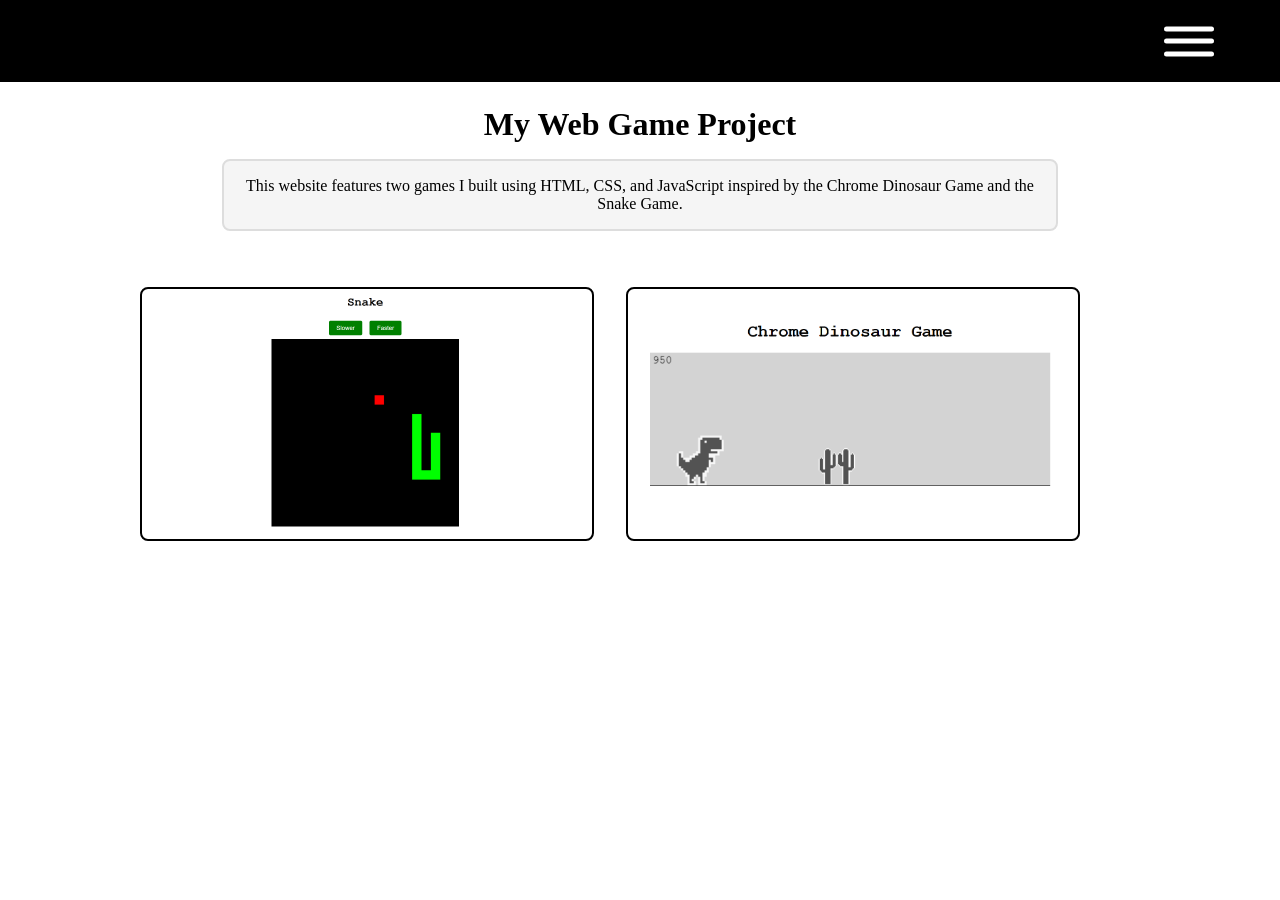
<file: index.html>
<!DOCTYPE HTML>
<html>

<head>
    <link rel="stylesheet" href="style.css">
</head>

<body>
    <div class="off-screen-menu">
        <ul>
            <li><a href="index.html">Home</a></li>
            <li><a href="about.html">About</a></li>
            <li><a href="forms.html">Feedback</a></li>
            <li><a href="Game1.html">Snake Game</a></li>
            <li><a href="Game2.html">Dinosaur Game</a></li>
        </ul>
    </div>
    <nav>
        <div class="ham-menu">
            <span></span>
            <span></span>
            <span></span>
        </div>
    </nav>

    <header>
        <h1>My Web Game Project</h1>
        <p>This website features two games I built using HTML, CSS, and JavaScript inspired by the Chrome Dinosaur Game
            and the Snake Game.</p>
    </header>

    <div class="gamespreview">
        <div class="gamebox"><img src="Screenshot 2026-05-23 145547.png" alt="Game 1"
                style="width: 100%; height: 100%; object-fit: contain;"></div>
        <div class="gamebox"><img src="Screenshot 2026-05-23 150056.png" alt="Game 2"
                style="width: 100%; height: 100%; object-fit: contain;"></div>
    </div>

    <script src="script.js"></script>
</body>

</html>
</file>
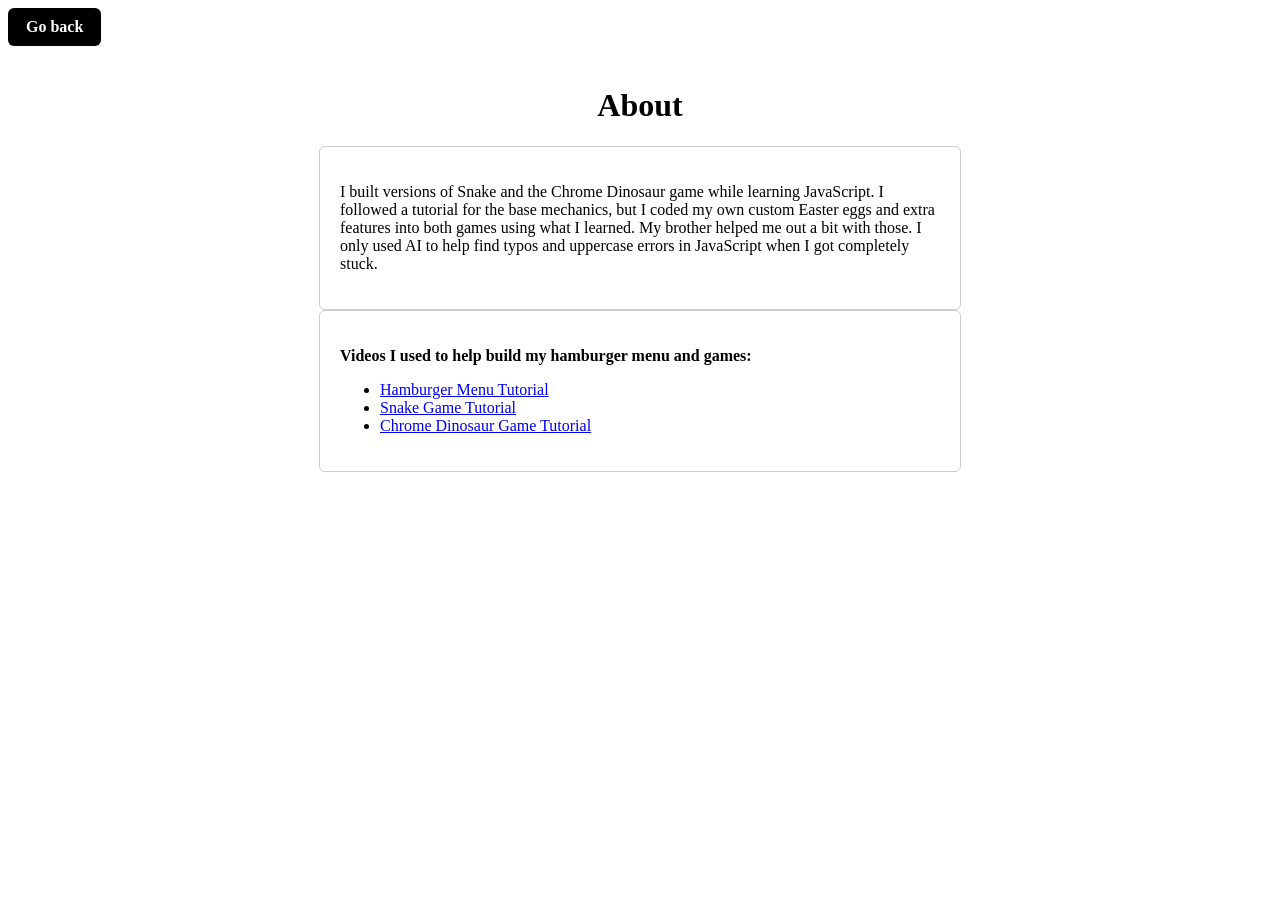
<file: about.html>
<!DOCTYPE html>
<html>

<head>
    <title>About the Website</title>

    <style>
        a[href="index.html"] {
            display: inline-block;
            padding: 10px 18px;
            background-color: black;
            color: white;
            text-decoration: none;
            font-weight: bold;
            border-radius: 6px;
            transition: background-color 0.2s ease;
            margin-bottom: 20px;
        }

        a[href="index.html"]:hover {
            background-color: rgb(45, 41, 160);
        }

        a[href="index.html"]:active {
            transform: scale(0.97);
        }

        h1 {
            text-align: center;
        }

        div {
            border: 1px solid #ccc;
            padding: 20px;
            border-radius: 6px;
            max-width: 600px;
            margin: 0 auto;
        }
    </style>
</head>

<body>
    <a href="index.html">Go back</a>

    <h1>About</h1>

    <div>
        <p>I built versions of Snake and the Chrome Dinosaur game while learning JavaScript. I followed a tutorial for
            the base mechanics, but I coded my own custom Easter eggs and extra features into both games using what I learned. My brother
            helped me out a bit with those. I only used AI to help find typos and uppercase errors in JavaScript when I
            got completely stuck.</p>
    </div>
    <div>
        <p><b>Videos I used to help build my hamburger menu and games:</b></p>
        <ul>
            <li><a href="https://www.youtube.com/watch?v=aNDqzlAKmZc" target="_blank">Hamburger Menu Tutorial</a></li>
            <li><a href="https://www.youtube.com/watch?v=baBq5GAL0_U&list=PLnKe36F30Y4bLhA-st9sC4ZthyV7nsL2Q&index=11"
                    target="_blank">Snake Game Tutorial</a></li>
            <li><a href="https://www.youtube.com/watch?v=lgck-txzp9o&list=PLnKe36F30Y4bLhA-st9sC4ZthyV7nsL2Q&index=8"
                    target="_blank">Chrome Dinosaur Game Tutorial</a></li>
        </ul>
    </div>



</body>

</html>

</body>

</html>
</file>
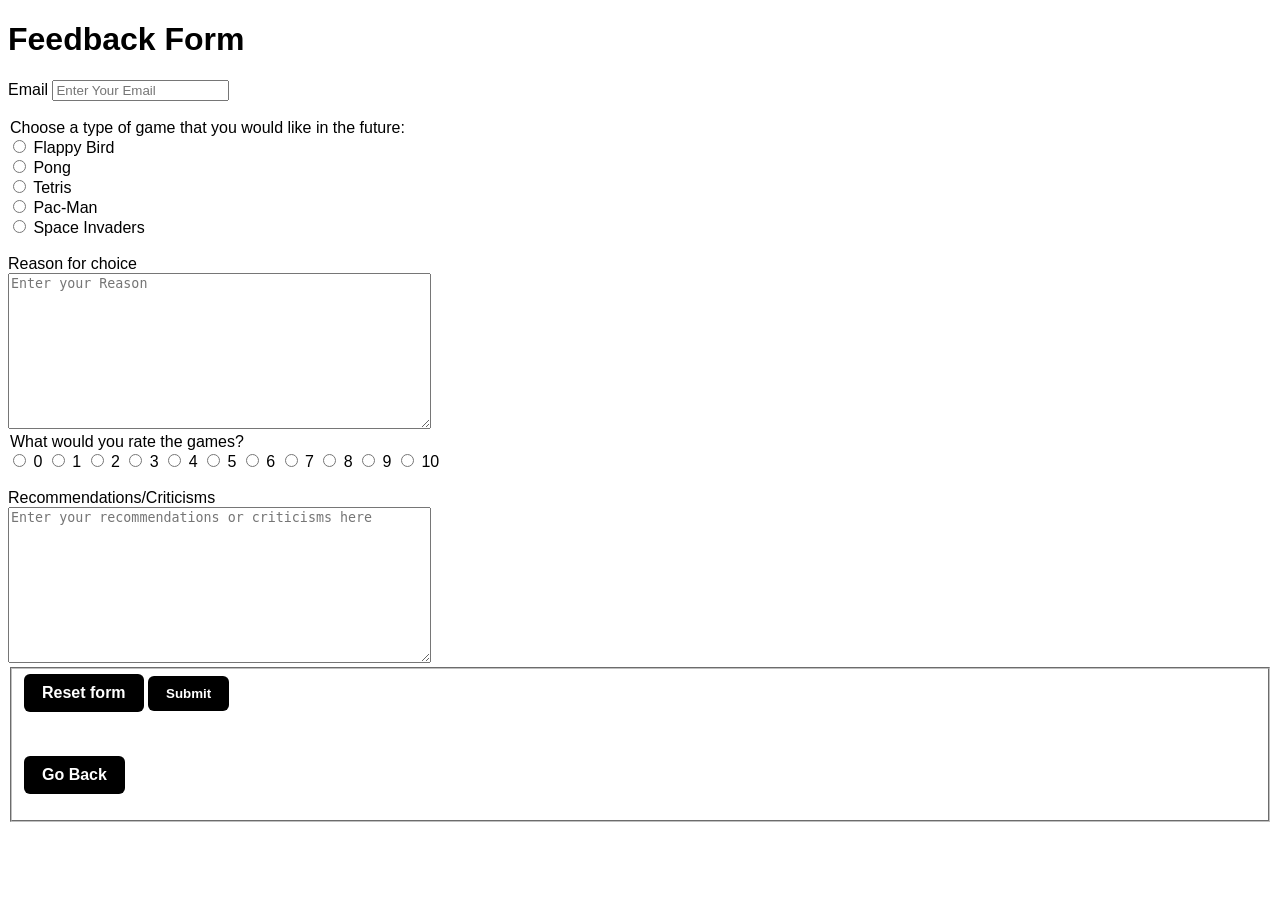
<file: forms.html>
<!DOCTYPE html>
<html>
<!--Feedback Form-->

<head>
    <title>Feedback Form</title>
    <style>
        body {
            background-color: white;
            font-family: Arial, sans-serif;
        }

        .form-button,
        a.back-button,
        a[href="index.html"] {
            display: inline-block;
            padding: 10px 18px;
            background-color: black;
            color: white;
            text-decoration: none;
            font-weight: bold;
            border-radius: 6px;
            transition: background-color 0.2s ease;
            border: none;
            cursor: pointer;
        }

        a.back-button:hover,
        a[href="index.html"]:hover {
            background-color: white;
            color: black;
        }

        a.back-button:active,
        a[href="index.html"]:active {
            transform: scale(0.97);
        }

        a.reset-button {
            display: inline-block;
            padding: 2px 6px;
            appearance: button;
            -webkit-appearance: button;
            text-decoration: none;
            color: initial;
            border: 2px outset;
            background: ButtonFace;
            font-family: sans-serif;
            font-size: 100%;
            cursor: pointer;
        }
    </style>
</head>

<!--This section gathers the info-->

<body>
    <h1>Feedback Form</h1>
    <form action="submit.html" method="get">
        <label for="email">Email</label>
        <input type="email" id="email" name="email" placeholder="Enter Your Email" required>
        <br><br>

        <legend>Choose a type of game that you would like in the future:</legend>
        <label><input type="radio" name="question" value="q1"> Flappy Bird</label><br>
        <label><input type="radio" name="question" value="q2"> Pong</label><br>
        <label><input type="radio" name="question" value="q3"> Tetris</label><br>
        <label><input type="radio" name="question" value="q4"> Pac-Man</label><br>
        <label><input type="radio" name="question" value="q5"> Space Invaders</label><br><br>

        <label for="reason">Reason for choice</label><br>
        <textarea name="reason" id="reason" cols="50" rows="10" placeholder="Enter your Reason" required></textarea>
        <legend>What would you rate the games?</legend>
        <label><input type="radio" name="question" value="q1"> 0</label>
        <label><input type="radio" name="question" value="q2"> 1</label>
        <label><input type="radio" name="question" value="q3"> 2</label>
        <label><input type="radio" name="question" value="q4"> 3</label>
        <label><input type="radio" name="question" value="q5"> 4</label>
        <label><input type="radio" name="question" value="q6"> 5</label>
        <label><input type="radio" name="question" value="q7"> 6</label>
        <label><input type="radio" name="question" value="q8"> 7</label>
        <label><input type="radio" name="question" value="q9"> 8</label>
        <label><input type="radio" name="question" value="q10"> 9</label>
        <label><input type="radio" name="question" value="q11"> 10</label>
        </fieldset>
        <br><br>
        <label for="pricereason">Recommendations/Criticisms</label><br>
        <textarea name="pricereason" id="pricereason" cols="50" rows="10"
            placeholder="Enter your recommendations or criticisms here"></textarea>
        <fieldset>
            <a href="forms.html" class="form-button">Reset form</a>
            <button class="form-button" type="submit">Submit</button>
    </form>
    <br><br>

    <p><a href="index.html" class="back-button" style="margin-top:10px; display:inline-block;">Go Back</a></p>
</body>

</html>
</file>
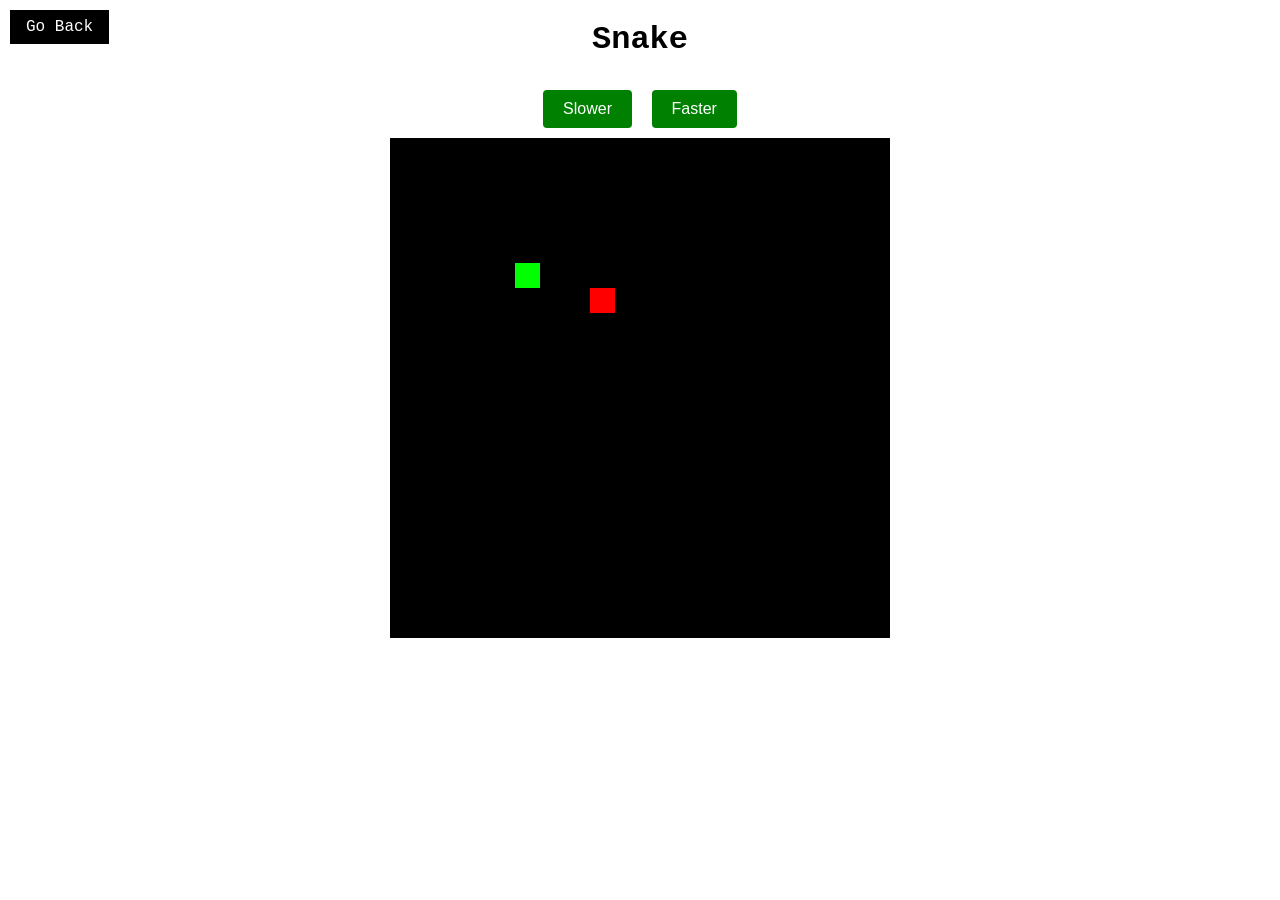
<file: Game1.html>
<!DOCTYPE html>
<html>

<head>
    <meta charset="UTF-8">
    <meta name="viewport" content="width=device-width, initial-scale=1.0">
    <title>Snake</title>
    <link rel="stylesheet" href="Game1.css">
    <script src="Game1.js"></script>
</head>

<body>
    <a href="index.html"
        style="position: fixed; top: 10px; left: 10px; padding: 8px 16px; background-color: black; color: white; z-index: 1000; text-decoration: none;">Go
        Back</a>
    <h1>Snake</h1>
    <div>
        <button id="slowerBtn">Slower</button>
        <button id="fasterBtn">Faster</button>
    </div>
    <canvas id="board"></canvas>
</body>

</html>
</file>
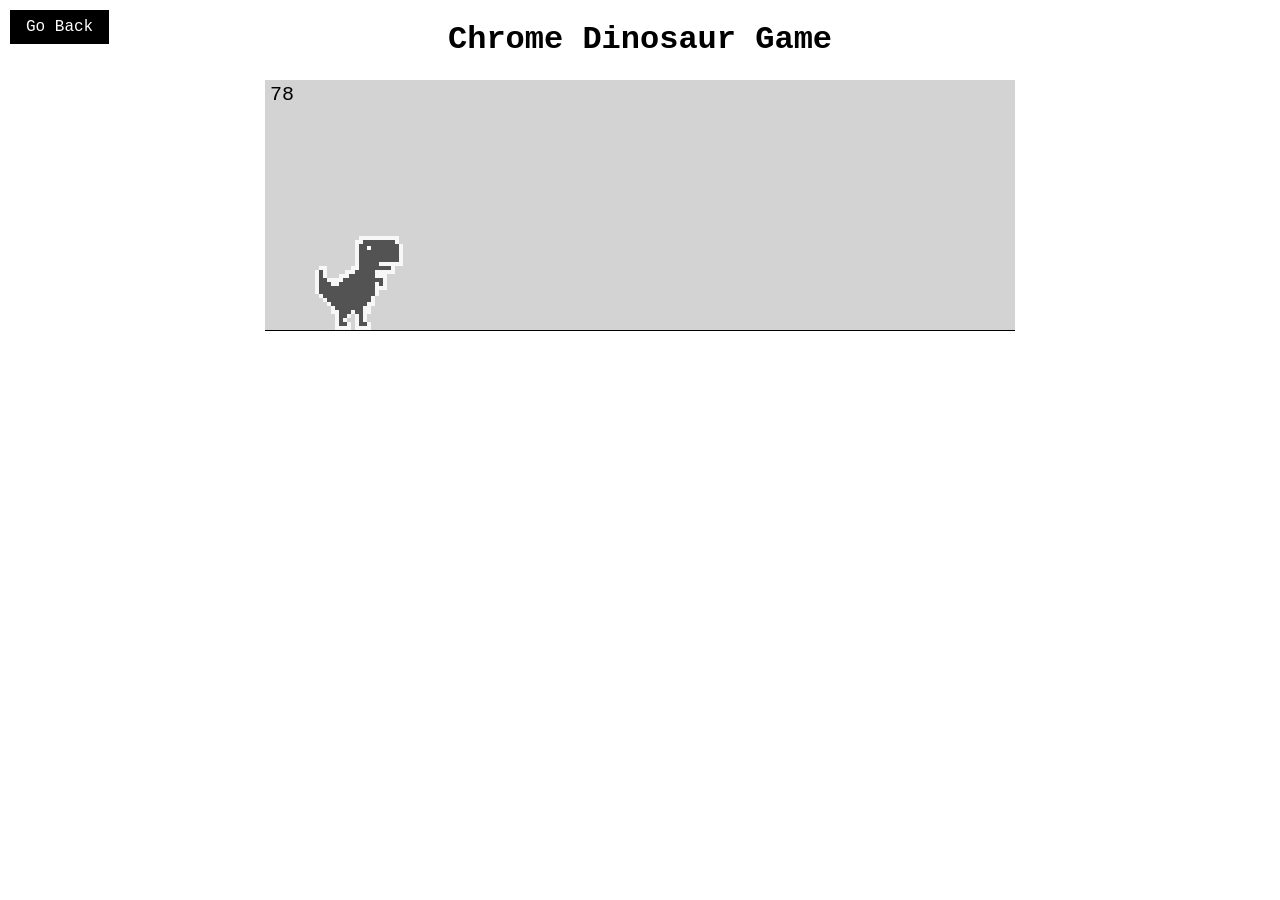
<file: Game2.html>
<!DOCTYPE html>
<html>

<head>
    <meta charset="UTF-8">
    <meta name="viewport" , content="width=device-width, initial-scale=1.0">
    <title>Chrome Dinosaur Game</title>
    <link rel="stylesheet" href="Game2.css">
    <script src="Game2.js"></script>
</head>

<body>
    <a href="index.html"
        style="position: fixed; top: 10px; left: 10px; padding: 8px 16px; background-color: black; color: white; z-index: 1000; text-decoration: none;">Go
        Back</a>
    <h1>Chrome Dinosaur Game</h1>
    <canvas id="board"></canvas>
</body>

</html>
</file>
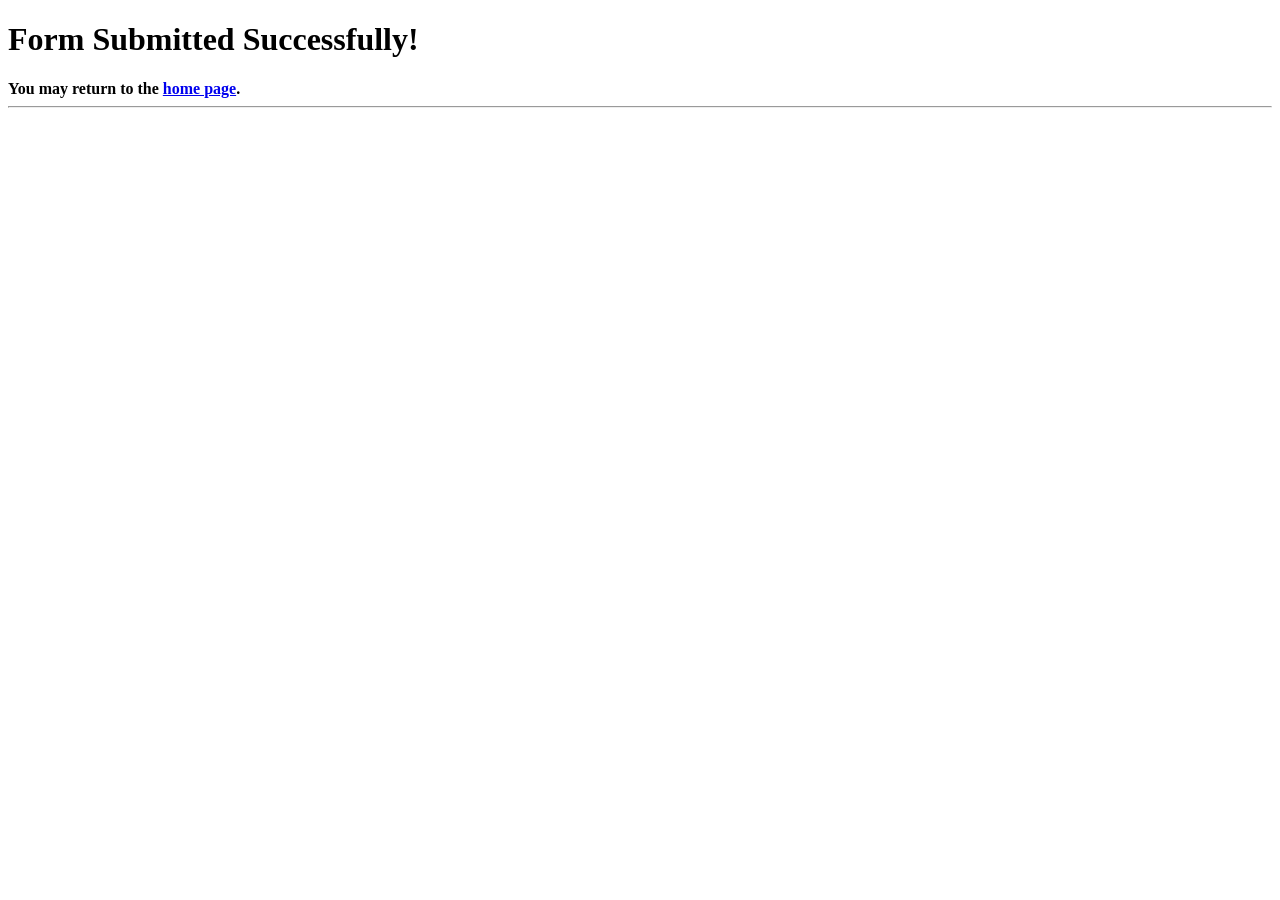
<file: submit.html>
<!DOCTYPE html>
<html>
<!--Submitted form page-->

<head>
    <title>Submitted</title>
</head>
<h1>Form Submitted Successfully!</h1>
<b>You may return to the <a href="index.html">home page</a>.</b>
<hr><br>
</file>
<file: style.css>
* {
    margin: 0;
    padding: 0;
}

.off-screen-menu {
    background-color: black;
    height: 100vh;
    width: 100%;
    max-width: 450px;
    position: absolute;
    top: 0;
    right: -450px;
    display: flex;
    flex-direction: column;
    justify-content: center;
    align-items: center;
    text-align: center;
    font-size: 48px;
    transition: 0.3s;
}

.off-screen-menu ul {
    list-style: none;
    padding: 0;
}

.off-screen-menu li {
    color: white;
    margin: 16px 0;
    cursor: pointer;
}

.off-screen-active {
    right: 0;
}

nav {
    padding: 16px;
    display: flex;
    background-color: black;
    width: 100%;
    box-sizing: border-box;
}

.ham-menu {
    height: 50px;
    width: 50px;
    margin-left: auto;
    position: relative;
    cursor: pointer;
}

.ham-menu span {
    height: 5px;
    width: 100%;
    background-color: white;
    border-radius: 25px;
    position: absolute;
    top: 50%;
    right: 50%;
    transform: translate(-50%, -50%);
    transition: 0.3s ease;
}

.ham-menu span:nth-child(1) {
    top: 25%;
}

.ham-menu span:nth-child(3) {
    top: 75%;
}

.ham-menu.active span:nth-child(1) {
    top: 50%;
    transform: translate(-50%, -50%) rotate(45deg);
}

.ham-menu.active span:nth-child(2) {
    opacity: 0;
}

.ham-menu.active span:nth-child(3) {
    top: 50%;
    transform: translate(-50%, 50%) rotate(-45deg);
}

header {
    padding: 24px 32px;
    text-align: center;
    width: 100%;
    box-sizing: border-box;
}

header h1 {
    font-size: 32px;
    margin: 0 0 16px 0;
    color: black;
}

header p {
    background-color: #f5f5f5;
    border: 2px solid #ddd;
    border-radius: 8px;
    padding: 16px;
    font-size: 16px;
    color: black;
    max-width: 800px;
    margin: 0 auto;
}

.gamespreview {
    display: flex;
    gap: 32px;
    padding: 32px;
    max-width: 1000px;
    margin: 0 auto;
}

.gamebox {
    width: 45%;
    height: 250px;
    border: 2px solid black;
    border-radius: 8px;
    background-color: white;
}
</file>
<file: Game1.css>
body {
    font-family: 'Courier New', 'Courier New', Courier, monospace;
    text-align: center;
}

button {
    padding: 10px 20px;
    margin: 10px 5px;
    font-size: 16px;
    background-color: green;
    color: white;
    border: none;
    border-radius: 4px;
    cursor: pointer;
}

button:hover {
    background-color: darkgreen;
}
</file>
<file: Game2.css>
body {
    font-family: 'Courier New', Courier, monospace;
    text-align: center;
}

#board {
    background-color: lightgray;
    border-bottom: 1px solid black;
}
</file>
